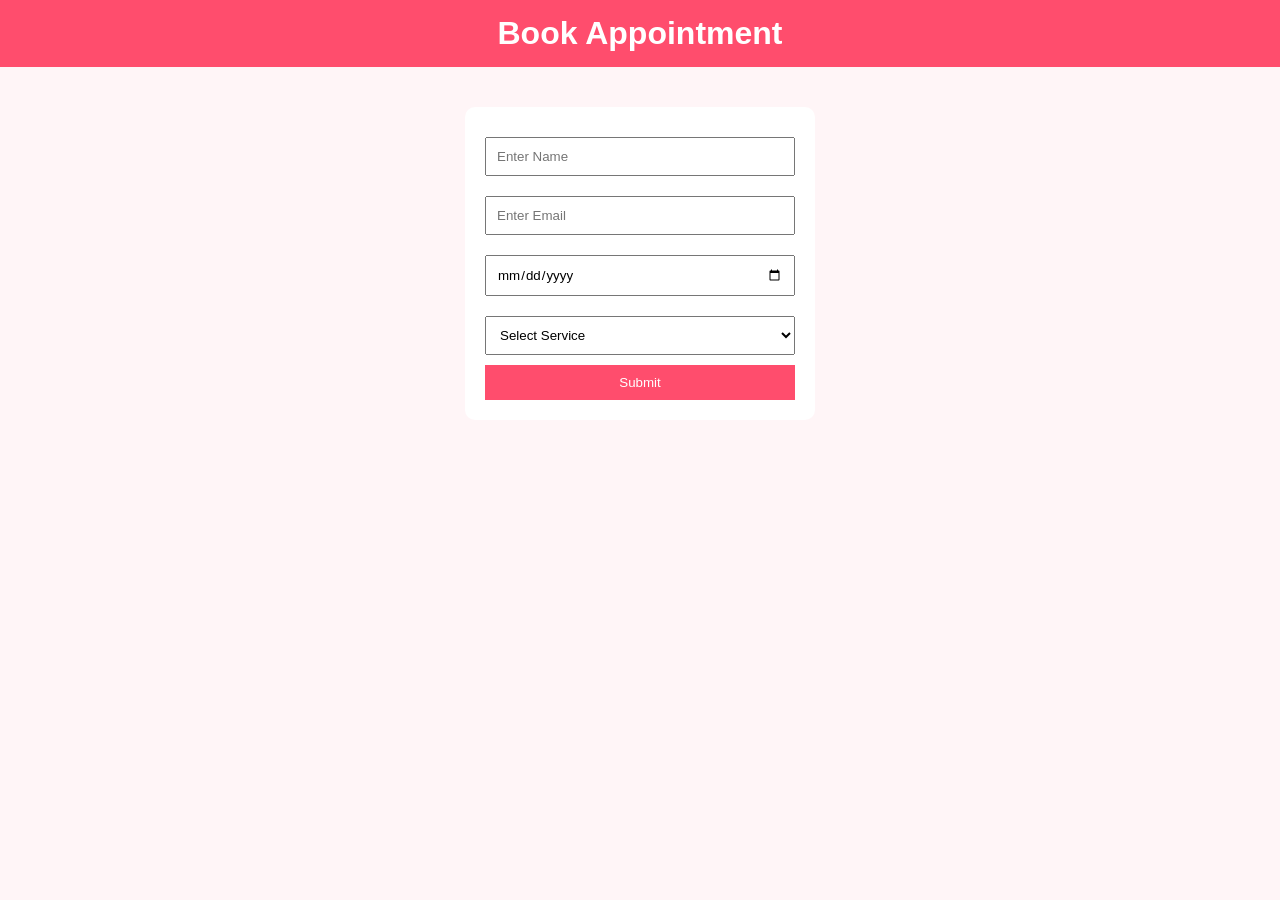
<file: booking.html>
<!DOCTYPE html>
<html lang="en">
<head>
    <meta charset="UTF-8">
    <meta name="viewport" content="width=device-width, initial-scale=1.0">
    <title>Book Appointment</title>
    <link rel="stylesheet" href="css/style.css">
</head>
<body>

<header>
    <h1>Book Appointment</h1>
</header>

<div class="booking-form">

    <form id="appointmentForm">

        <input type="text" placeholder="Enter Name" required>

        <input type="email" placeholder="Enter Email" required>

        <input type="date" required>

        <select required>
            <option value="">Select Service</option>
            <option>Hair Styling</option>
            <option>Facial</option>
            <option>Spa</option>
            <option>Makeup</option>
        </select>

        <button type="submit">Submit</button>

    </form>

</div>

<script src="js/script.js"></script>
</body>
</html>
</file>
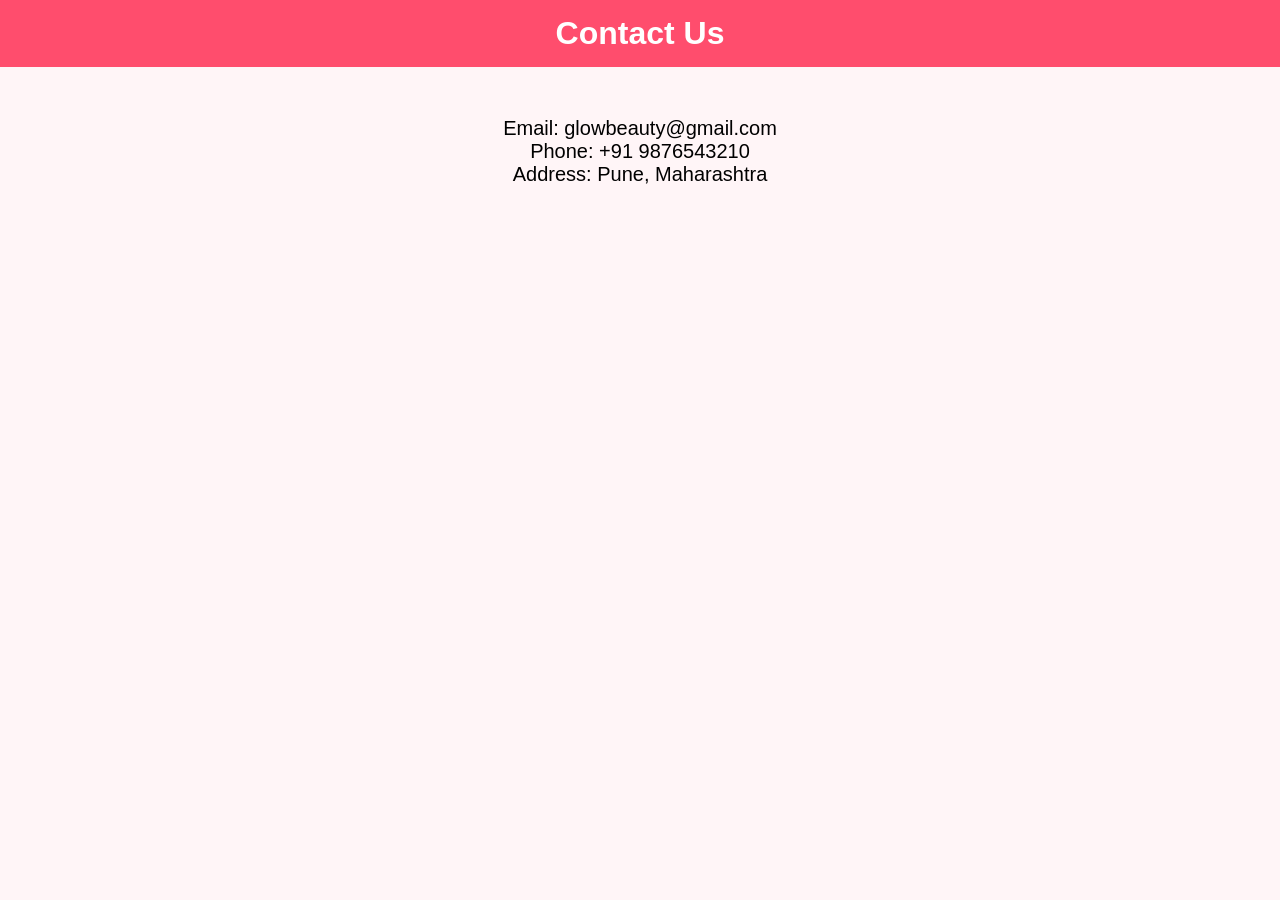
<file: contact.html>
<!DOCTYPE html>
<html lang="en">
<head>
    <meta charset="UTF-8">
    <meta name="viewport" content="width=device-width, initial-scale=1.0">
    <title>Contact Us</title>
    <link rel="stylesheet" href="css/style.css">
</head>
<body>

<header>
    <h1>Contact Us</h1>
</header>

<div class="contact-box">

    <p>Email: glowbeauty@gmail.com</p>
    <p>Phone: +91 9876543210</p>
    <p>Address: Pune, Maharashtra</p>

</div>

</body>
</html>
</file>
<file: css/style.css>
*{
    margin:0;
    padding:0;
    box-sizing:border-box;
    font-family:Arial;
}

body{
    background:#fff5f7;
}

header{
    background:#ff4d6d;
    color:white;
    padding:15px;
    text-align:center;
}

nav{
    margin-top:10px;
}

nav a{
    color:white;
    margin:0 10px;
    text-decoration:none;
    font-weight:bold;
}

.hero{
    height:80vh;
    background:url('../images/salon-banner.jpg') center/cover;
    display:flex;
    flex-direction:column;
    justify-content:center;
    align-items:center;
    color:white;
    text-align:center;
}

.hero h2{
    font-size:50px;
}

.hero button{
    padding:12px 25px;
    margin-top:20px;
    border:none;
    background:#ff4d6d;
    color:white;
    cursor:pointer;
    font-size:18px;
}

.about{
    padding:40px;
    text-align:center;
}

.services-container{
    display:flex;
    justify-content:center;
    gap:20px;
    padding:40px;
    flex-wrap:wrap;
}

.card{
    background:white;
    width:300px;
    border-radius:10px;
    overflow:hidden;
    box-shadow:0 0 10px gray;
    text-align:center;
}

.card img{
    width:100%;
    height:250px;
    object-fit:cover;
}

.card h3{
    margin:15px 0;
}

.booking-form{
    width:350px;
    margin:40px auto;
    background:white;
    padding:20px;
    border-radius:10px;
}

.booking-form input,
.booking-form select{
    width:100%;
    padding:10px;
    margin:10px 0;
}

.booking-form button{
    width:100%;
    padding:10px;
    background:#ff4d6d;
    color:white;
    border:none;
}

.gallery{
    display:grid;
    grid-template-columns:repeat(auto-fit,minmax(250px,1fr));
    gap:20px;
    padding:30px;
}

.gallery img{
    width:100%;
    height:300px;
    object-fit:cover;
    border-radius:10px;
}

.contact-box{
    text-align:center;
    padding:50px;
    font-size:20px;
}

footer{
    background:#222;
    color:white;
    text-align:center;
    padding:15px;
}
</file>
